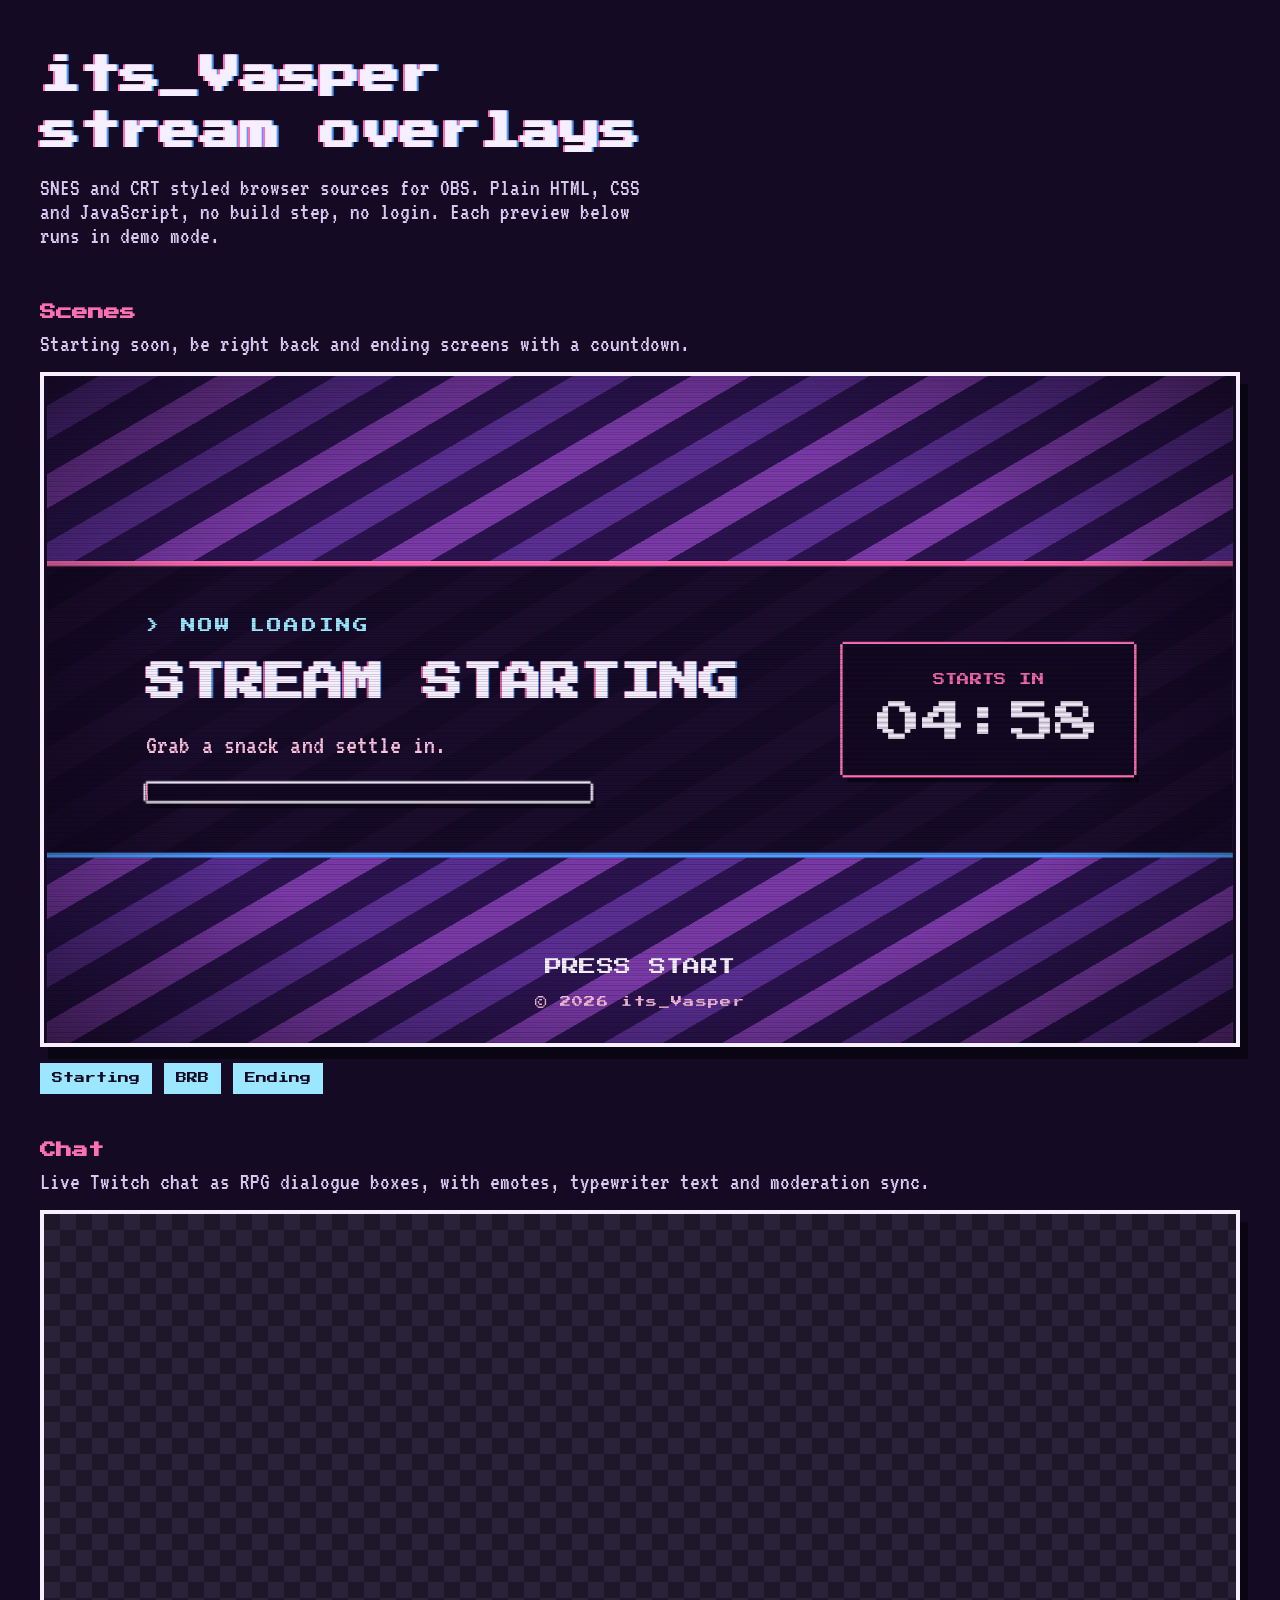
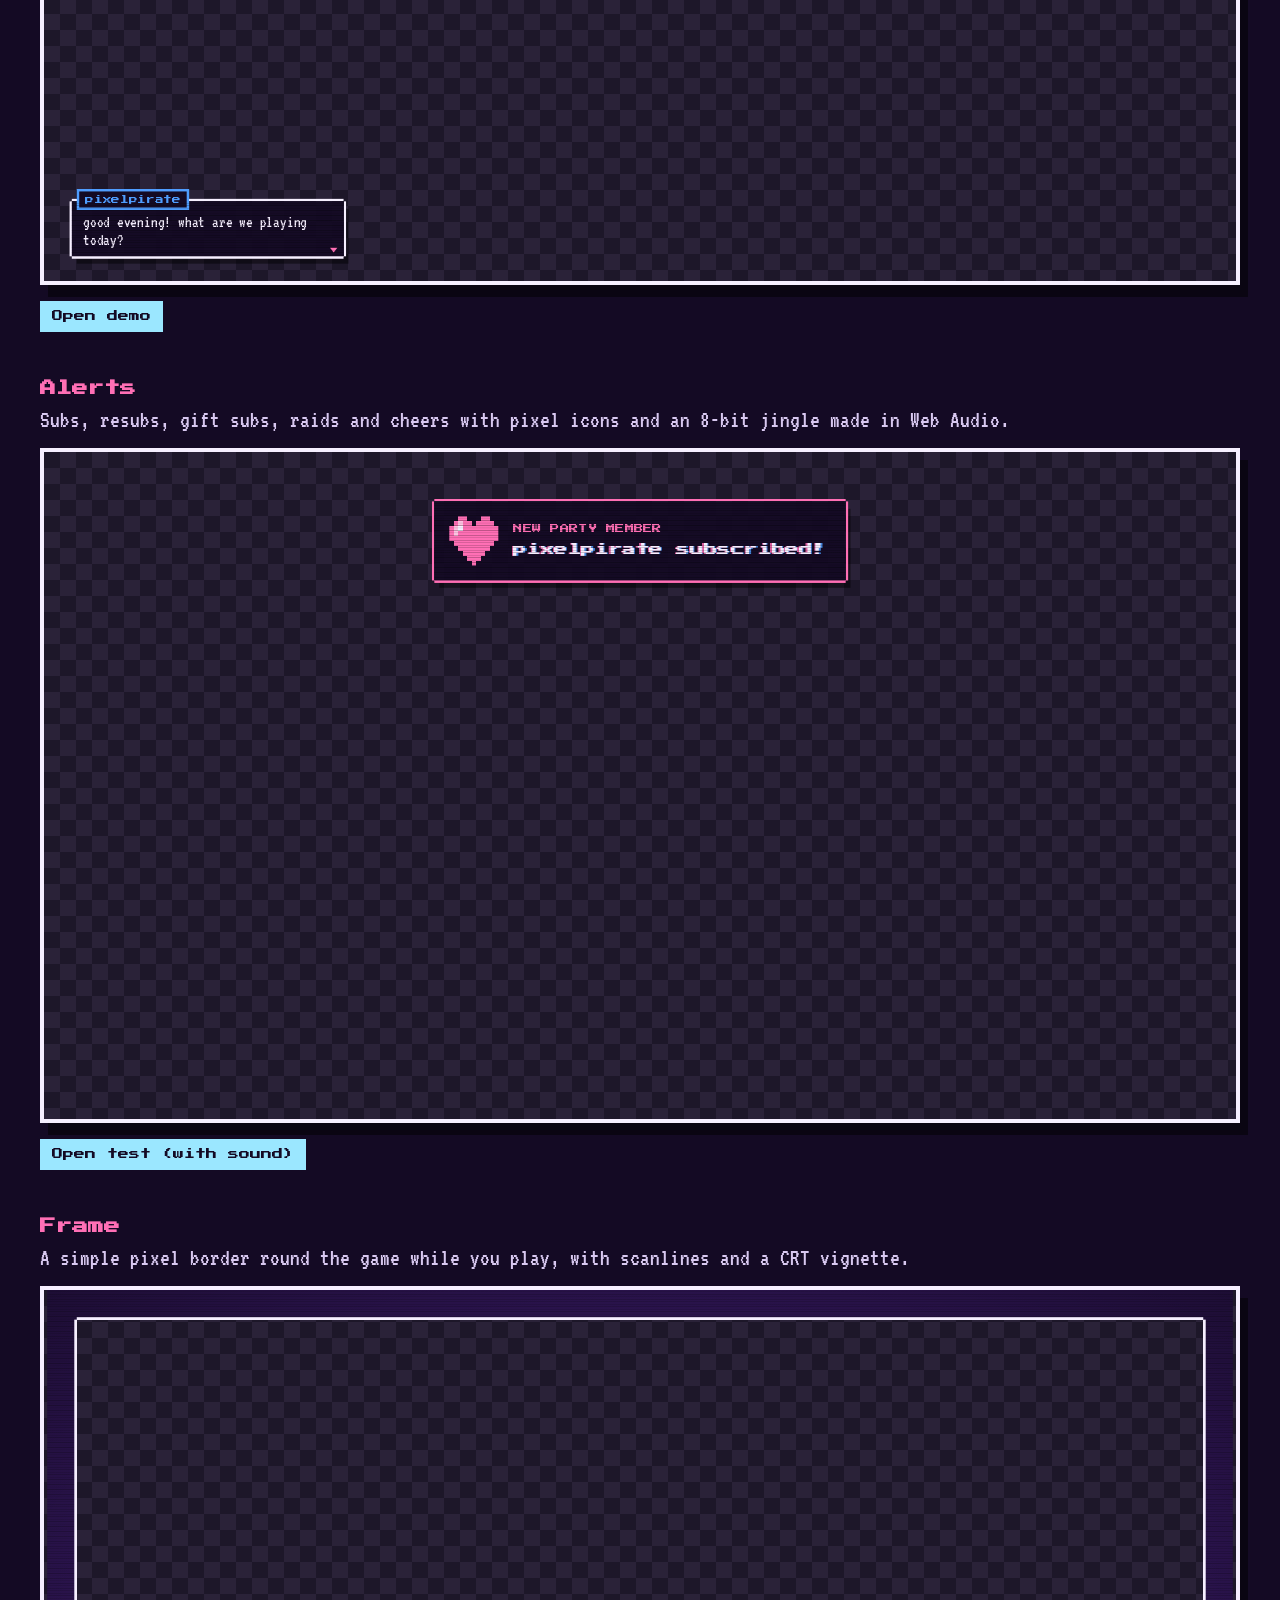
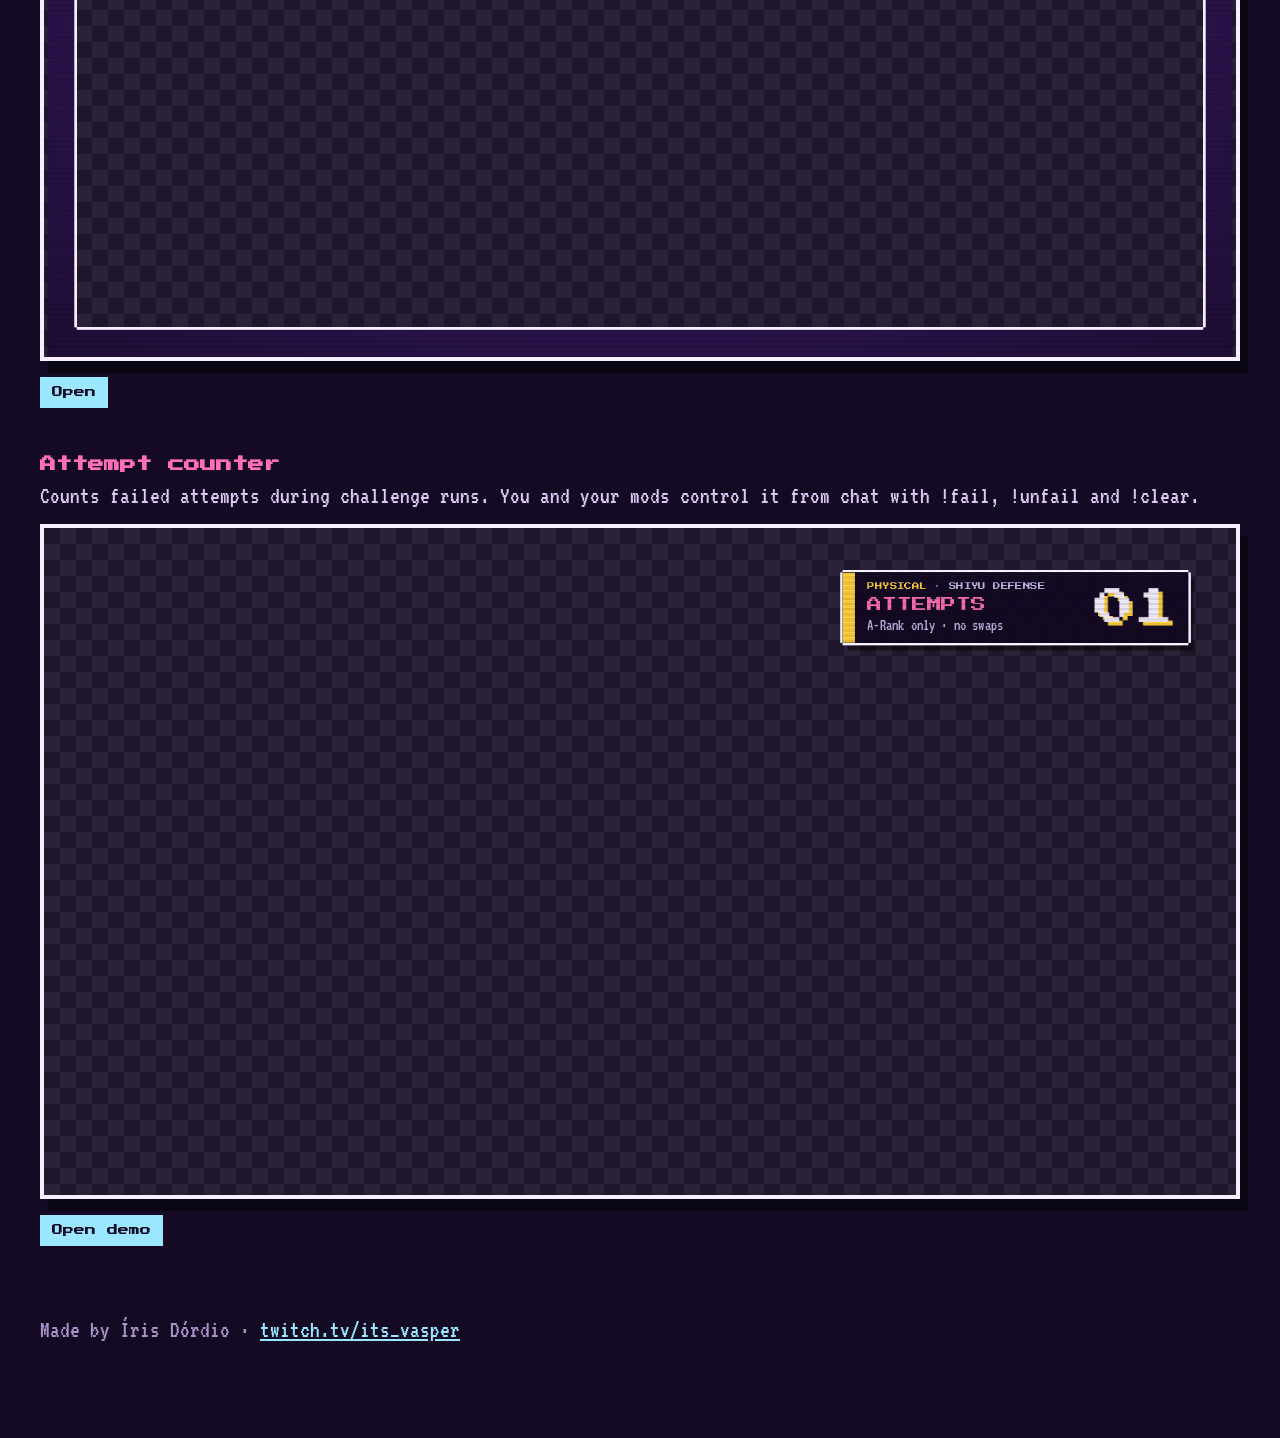
<file: index.html>
<!doctype html>
<html lang="en">
<head>
  <meta charset="utf-8">
  <meta name="viewport" content="width=device-width, initial-scale=1">
  <title>Vasper Overlays</title>
  <link rel="preload" href="shared/fonts/PressStart2P-Regular.woff" as="font" type="font/woff" crossorigin>
  <link rel="preload" href="shared/fonts/VT323-Regular.woff" as="font" type="font/woff" crossorigin>
  <style>
    @font-face { font-family: "Press Start 2P"; src: url("shared/fonts/PressStart2P-Regular.woff") format("woff"); font-display: swap; }
    @font-face { font-family: "VT323"; src: url("shared/fonts/VT323-Regular.woff") format("woff"); font-display: swap; }

    :root {
      --ink: #140a24; --plum: #2c1450; --violet: #5b2f94;
      --pink: #ff6fb5; --blue: #4f9dff; --cyan: #9be7ff; --paper: #f6efff;
    }
    * { box-sizing: border-box; margin: 0; }
    body {
      background: var(--ink);
      color: var(--paper);
      font-family: "VT323", monospace;
      font-size: 24px;
      padding: 48px 16px 96px;
    }
    .wrap { max-width: 1200px; margin: 0 auto; }

    header { margin-bottom: 56px; }
    h1 {
      font-family: "Press Start 2P", monospace;
      font-size: clamp(22px, 4vw, 40px);
      line-height: 1.4;
      text-shadow: -2px 0 var(--pink), 2px 0 var(--blue);
    }
    header p { margin-top: 16px; max-width: 60ch; color: #d8c8f0; }

    .grid { display: grid; gap: 48px; }

    .card h2 {
      font-family: "Press Start 2P", monospace;
      font-size: 16px;
      color: var(--pink);
      margin-bottom: 12px;
    }
    .card p { color: #d8c8f0; margin-bottom: 16px; }

    /* 16:9 frame that scales a 1920x1080 overlay down to fit */
    .screen {
      position: relative;
      aspect-ratio: 16 / 9;
      overflow: hidden;
      border: 4px solid var(--paper);
      box-shadow: 8px 12px 0 rgba(0,0,0,.5);
      /* checkerboard shows which parts of the overlay are transparent */
      background:
        conic-gradient(#2a2238 25%, #1d1729 0 50%, #2a2238 0 75%, #1d1729 0) 0 0 / 32px 32px;
    }
    /* The iframe matches its frame exactly; each overlay scales itself
       inside (shared/stage.js), so nothing here is transformed and the
       preview can never catch scrolls or clicks meant for the page */
    .screen iframe {
      position: absolute;
      inset: 0;
      width: 100%;
      height: 100%;
      border: 0;
      pointer-events: none;
    }

    .links { display: flex; flex-wrap: wrap; gap: 12px; margin-top: 16px; }
    .links a {
      font-family: "Press Start 2P", monospace;
      font-size: 11px;
      color: var(--ink);
      background: var(--cyan);
      padding: 10px 12px;
      text-decoration: none;
    }
    .links a:hover, .links a:focus-visible { background: var(--pink); outline: none; }

    footer { margin-top: 72px; color: #a894c8; }
    footer a { color: var(--cyan); }
  </style>
</head>
<body>
  <div class="wrap">
    <header>
      <h1>its_Vasper<br>stream overlays</h1>
      <p>SNES and CRT styled browser sources for OBS. Plain HTML, CSS and JavaScript, no build step, no login. Each preview below runs in demo mode.</p>
    </header>

    <main class="grid">
      <section class="card">
        <h2>Scenes</h2>
        <p>Starting soon, be right back and ending screens with a countdown.</p>
        <div class="screen"><iframe src="overlays/scene.html?v=21&mode=starting&minutes=5" title="Starting soon scene preview" loading="lazy"></iframe></div>
        <div class="links">
          <a href="overlays/scene.html?v=21&mode=starting&minutes=5">Starting</a>
          <a href="overlays/scene.html?v=21&mode=brb&minutes=3">BRB</a>
          <a href="overlays/scene.html?v=21&mode=ending">Ending</a>
        </div>
      </section>

      <section class="card">
        <h2>Chat</h2>
        <p>Live Twitch chat as RPG dialogue boxes, with emotes, typewriter text and moderation sync.</p>
        <div class="screen"><iframe src="overlays/chat.html?v=21&demo=1" title="Chat overlay preview" loading="lazy"></iframe></div>
        <div class="links"><a href="overlays/chat.html?v=21&demo=1">Open demo</a></div>
      </section>

      <section class="card">
        <h2>Alerts</h2>
        <p>Subs, resubs, gift subs, raids and cheers with pixel icons and an 8-bit jingle made in Web Audio.</p>
        <div class="screen"><iframe src="overlays/alerts.html?v=21&test=1&sound=0" title="Alerts overlay preview" loading="lazy"></iframe></div>
        <div class="links"><a href="overlays/alerts.html?v=21&test=1">Open test (with sound)</a></div>
      </section>

      <section class="card">
        <h2>Frame</h2>
        <p>A simple pixel border round the game while you play, with scanlines and a CRT vignette.</p>
        <div class="screen"><iframe src="overlays/frame.html?v=21" title="Gameplay frame preview" loading="lazy"></iframe></div>
        <div class="links"><a href="overlays/frame.html?v=21">Open</a></div>
      </section>


      <section class="card">
        <h2>Attempt counter</h2>
        <p>Counts failed attempts during challenge runs. You and your mods control it from chat with !fail, !unfail and !clear.</p>
        <div class="screen"><iframe src="overlays/counter.html?v=21&demo=1&element=physical&goal=Shiyu%20Defense&note=A-Rank%20only%20%C2%B7%20no%20swaps" title="Attempt counter preview" loading="lazy"></iframe></div>
        <div class="links"><a href="overlays/counter.html?v=21&demo=1&element=physical&goal=Shiyu%20Defense&note=A-Rank%20only%20%C2%B7%20no%20swaps">Open demo</a></div>
      </section>
    </main>

    <footer>
      <p>Made by Íris Dórdio · <a href="https://www.twitch.tv/its_vasper">twitch.tv/its_vasper</a></p>
    </footer>
  </div>

</body>
</html>
</file>
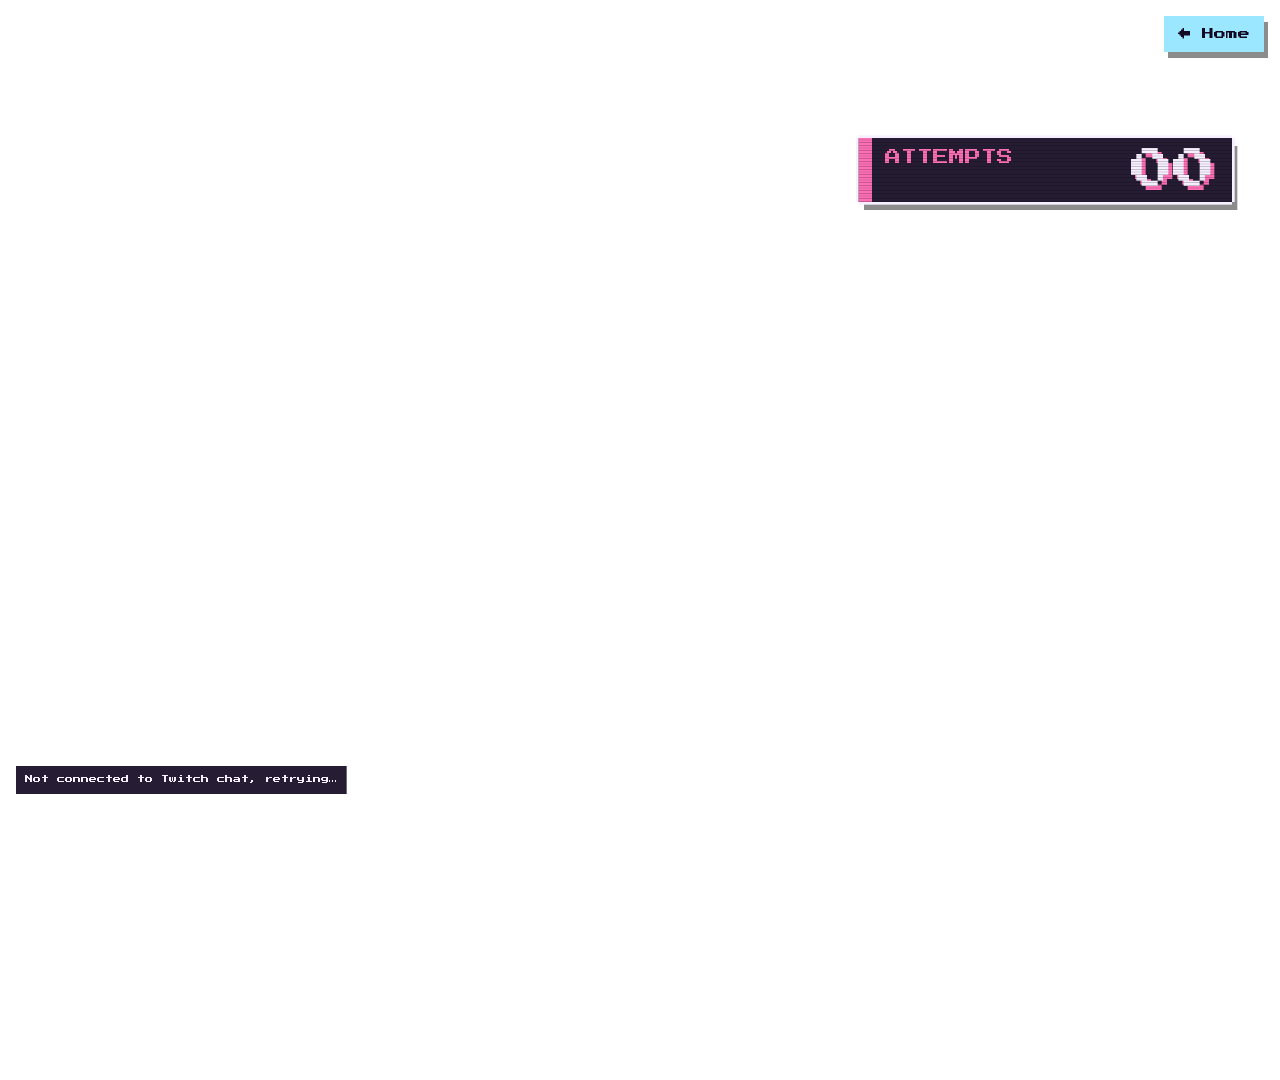
<file: overlays/counter.html>
<!doctype html>
<html lang="en">
<head>
  <meta charset="utf-8">
  <meta name="viewport" content="width=1920, height=1080">
  <title>Vasper Attempt Counter</title>
  <link rel="stylesheet" href="../shared/crt.css?v=8">
  <style>
    /* Attempt counter for challenge runs (e.g. Element Lock: A-Rank Only).
       Counts failed attempts at one goal. You or your mods change it from
       Twitch chat (!fail, !unfail, !clear, !reset), so you never leave the
       game. The count survives a reload of the browser source. */
    :root { --gap: 72px; --accent: var(--pink); }

    .counter {
      position: absolute;
      width: 560px;
      display: flex;
      align-items: stretch;
      overflow: hidden;
      transition: transform 0.25s var(--ease-out);
    }
    .counter.tr { right: var(--gap); top: var(--gap); }
    .counter.tl { left: var(--gap); top: var(--gap); }
    .counter.br { right: var(--gap); bottom: var(--gap); }
    .counter.bl { left: var(--gap); bottom: var(--gap); }

    /* Element colour strip on the left */
    .strip { flex: 0 0 calc(var(--px) * 5); background: var(--accent); }

    .info {
      flex: 1 1 auto;
      min-width: 0;
      padding: calc(var(--px) * 4) calc(var(--px) * 5);
      display: flex;
      flex-direction: column;
      justify-content: space-between;
      gap: calc(var(--px) * 2);
    }
    .meta {
      display: flex;
      gap: calc(var(--px) * 3);
      font-family: var(--font-display);
      font-size: 12px;
      line-height: 1.3;
      color: #c9b8e8;
      white-space: nowrap;
      overflow: hidden;
    }
    .meta .element { color: var(--accent); }
    .meta .dot { color: var(--orchid); }
    .label {
      font-family: var(--font-display);
      font-size: 24px;
      line-height: 1;
      color: var(--pink);
    }
    .note {
      font-size: 26px;
      line-height: 1;
      color: #c9b8e8;
      white-space: nowrap;
      overflow: hidden;
      text-overflow: ellipsis;
    }
    .note:empty, .meta:empty { display: none; }

    .count {
      flex: 0 0 auto;
      display: grid;
      place-items: center;
      padding: calc(var(--px) * 4) calc(var(--px) * 6) calc(var(--px) * 4) 0;
      font-family: var(--font-display);
      font-size: 64px;
      line-height: 1;
      color: var(--paper);
      text-shadow: calc(var(--px) * 1.5) calc(var(--px) * 1.5) 0 var(--accent);
    }

    /* +1: the number hops on the pixel grid and the box shakes once */
    .count.bump { animation: bump 0.36s steps(3) 1; }
    @keyframes bump {
      0%   { transform: translate3d(0, 0, 0); }
      33%  { transform: translate3d(0, calc(var(--px) * -4), 0) scale(1.15); }
      66%  { transform: translate3d(0, calc(var(--px) * -1), 0); }
      100% { transform: translate3d(0, 0, 0); }
    }
    .counter.shake { animation: shake 0.3s steps(4) 1; }
    @keyframes shake {
      25% { transform: translate3d(calc(var(--px) * -2), 0, 0); }
      50% { transform: translate3d(calc(var(--px) * 2), 0, 0); }
      75% { transform: translate3d(calc(var(--px) * -1), 0, 0); }
    }

    /* Clear banner: replaces the box contents for a few seconds */
    .cleared {
      position: absolute;
      inset: 0;
      z-index: 1;
      display: grid;
      place-content: center;
      gap: calc(var(--px) * 3);
      text-align: center;
      background: var(--accent);
      color: var(--ink);
      opacity: 0;
      transform: translate3d(0, 100%, 0);
      transition: transform 0.4s var(--ease-bounce), opacity 0.2s linear;
    }
    .cleared.show { opacity: 1; transform: translate3d(0, 0, 0); }
    .cleared b { font-family: var(--font-display); font-size: 28px; font-weight: normal; }
    .cleared span { font-size: 30px; line-height: 1; }

    /* Help line, only shown when opened in a normal browser */
    .status {
      position: absolute;
      left: 24px;
      bottom: 24px;
      font-family: var(--font-display);
      font-size: 12px;
      line-height: 1.8;
      color: var(--paper);
      background: var(--ink-90);
      padding: 10px 14px;
      max-width: 1100px;
    }

    @media (prefers-reduced-motion: reduce) {
      .count.bump, .counter.shake { animation: none; }
      .cleared { transition: none; }
    }
  </style>
</head>
<body>
  <div class="counter tr pixel-box" id="counter">
    <div class="strip" aria-hidden="true"></div>
    <div class="info">
      <div class="meta" id="meta"></div>
      <div class="label" id="label"></div>
      <div class="note" id="note"></div>
    </div>
    <div class="count" id="count">00</div>
    <div class="cleared" id="cleared" aria-live="polite">
      <b id="clearedTitle">CLEARED!</b>
      <span id="clearedText"></span>
    </div>
  </div>
  <div class="status" id="status" hidden></div>

  <script type="module">
    import { connectChat, param } from "../shared/twitch-irc.js?v=8";
    import * as stageSetup from "../shared/stage.js?v=8";
    try { (stageSetup.setupStage || stageSetup.fitStage)?.(); } catch (e) { console.warn("stage setup skipped", e); }

    const $ = (id) => document.getElementById(id);
    const box = $("counter");
    const countEl = $("count");
    const inObs = "obsstudio" in window;
    const inFrame = window.self !== window.top;

    /* ---------- Options ---------- */
    const ELEMENTS = {
      physical: "#ffd23f",
      electric: "#4f9dff",
      fire: "#ff7a45",
      ice: "#9be7ff",
      ether: "#ff6fb5",
    };
    const element = param("element", "").toLowerCase();
    const goal = param("goal", "");
    const channel = param("channel", "its_vasper").toLowerCase();
    const cooldown = Math.max(0, Number(param("cooldown", "3")) || 0) * 1000;
    const allowMods = param("mods", "1") !== "0";
    const extraUsers = param("allow", "")
      .toLowerCase()
      .split(",")
      .map((name) => name.trim())
      .filter(Boolean);

    if (ELEMENTS[element]) document.documentElement.style.setProperty("--accent", ELEMENTS[element]);
    const corner = param("corner", "tr");
    box.className = `counter pixel-box ${["bl", "br", "tl", "tr"].includes(corner) ? corner : "tr"}`;
    const gap = Math.min(600, Math.max(0, Number(param("gap", "72")) || 0));
    document.documentElement.style.setProperty("--gap", `${gap}px`);

    // Top line: ELEMENT · GOAL (either can be left out). Built with textContent.
    const metaParts = [ELEMENTS[element] ? element.toUpperCase() : "", goal.toUpperCase()].filter(Boolean);
    metaParts.forEach((text, i) => {
      if (i > 0) {
        const dot = document.createElement("span");
        dot.className = "dot";
        dot.textContent = "·";
        $("meta").append(dot);
      }
      const span = document.createElement("span");
      span.textContent = text;
      if (i === 0 && ELEMENTS[element]) span.className = "element";
      $("meta").append(span);
    });
    $("label").textContent = param("label", "ATTEMPTS").toUpperCase();
    $("note").textContent = param("note", "");

    /* ---------- Count, saved per channel + goal ---------- */
    const storeKey = `vasper-counter:${channel}:${goal.toLowerCase() || "default"}`;
    const load = () => {
      try { return Number(localStorage.getItem(storeKey)); } catch { return NaN; }
    };
    const isDemo = param("demo") === "1";
    const save = (n) => {
      if (isDemo) return; // the demo never touches a real saved count
      try { localStorage.setItem(storeKey, String(n)); } catch { /* storage off: count lives in memory */ }
    };

    const startParam = param("start", "");
    let count = startParam !== "" ? Number(startParam) : isDemo ? 0 : load();
    if (!Number.isFinite(count) || count < 0) count = 0;
    count = Math.min(999, Math.floor(count));

    const render = () => {
      countEl.textContent = String(count).padStart(2, "0");
    };
    const replay = (el, cls) => {
      el.classList.remove(cls);
      void el.offsetWidth; // restart the animation
      el.classList.add(cls);
    };

    let lastAdd = 0;
    function set(n, { animate = false } = {}) {
      count = Math.min(999, Math.max(0, Math.floor(n)));
      save(count);
      render();
      if (animate) {
        replay(countEl, "bump");
        replay(box, "shake");
      }
    }
    function add() {
      const now = Date.now();
      // Cooldown stops a double count when you and a mod both type !fail
      if (now - lastAdd < cooldown) return;
      lastAdd = now;
      set(count + 1, { animate: true });
    }

    let clearTimer;
    function clear() {
      const tries = count + 1; // the attempt that worked counts too
      $("clearedTitle").textContent = "CLEARED!";
      $("clearedText").textContent = `in ${tries} ${tries === 1 ? "attempt" : "attempts"}`;
      $("cleared").classList.add("show");
      clearTimeout(clearTimer);
      clearTimer = setTimeout(() => {
        $("cleared").classList.remove("show");
        set(0);
      }, Number(param("clearsecs", "8")) * 1000 || 8000);
    }

    render();

    /* ---------- Chat commands (you and your mods) ---------- */
    function canControl(user, badges) {
      const login = user.toLowerCase();
      if (login === channel) return true;
      if (badges.includes("broadcaster/")) return true;
      if (allowMods && badges.includes("moderator/")) return true;
      return extraUsers.includes(login);
    }

    function command(text) {
      const [cmd, arg] = text.trim().toLowerCase().split(/\s+/);
      if (cmd === "!fail") add();
      else if (cmd === "!unfail") set(count - 1);
      else if (cmd === "!reset") set(0);
      else if (cmd === "!clear") clear();
      else if (cmd === "!setfail" && /^\d+$/.test(arg || "")) set(Number(arg));
    }

    /* ---------- Keys: work in a normal browser, or in OBS via Interact ---------- */
    addEventListener("keydown", (e) => {
      if (e.repeat) return;
      if (e.key === "+" || e.key === "=" || e.key === "ArrowUp") add();
      else if (e.key === "-" || e.key === "ArrowDown") set(count - 1);
      else if (e.key === "c" || e.key === "C") clear();
      else if (e.key === "0") set(0);
    });

    const status = (text) => {
      if (inObs || inFrame) return;
      $("status").hidden = false;
      $("status").textContent = text;
    };

    /* ---------- Demo: fails a few times, then clears ---------- */
    function demo() {
      let step = 0;
      setInterval(() => {
        step = (step + 1) % 8;
        if (step === 7) clear();
        else if (step < 6) add();
      }, 1600);
    }

    if (isDemo) {
      demo();
    } else {
      connectChat(channel, {
        onMessage({ user, badges, text }) {
          if (!text.startsWith("!")) return;
          if (!canControl(user, badges)) return;
          command(text);
        },
        onStatus(state) {
          status(state === "connected"
            ? `Listening to #${channel}: !fail  !unfail  !clear  !reset  !setfail 5   ·   keys: + − C 0`
            : "Not connected to Twitch chat, retrying…");
        },
      });
    }
  </script>
</body>
</html>
</file>
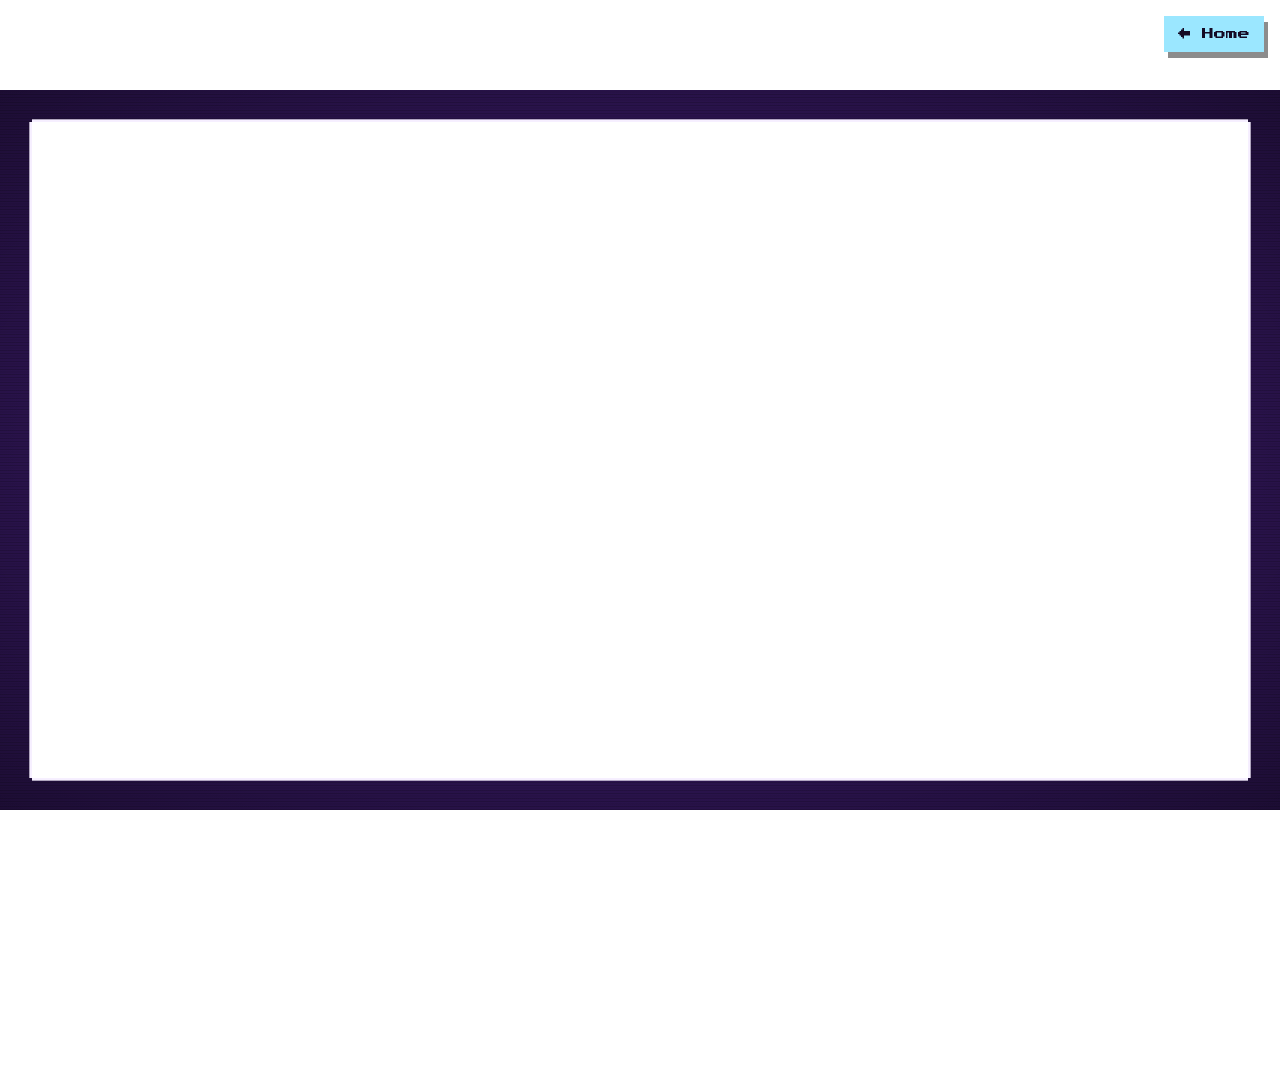
<file: overlays/frame.html>
<!doctype html>
<html lang="en">
<head>
  <meta charset="utf-8">
  <meta name="viewport" content="width=1920, height=1080">
  <title>Vasper Frame</title>
  <link rel="stylesheet" href="../shared/crt.css?v=8">
  <style>
    /* Gameplay frame: a simple pixel border with a CRT look.
       Default (16:9 games): the game window is 1824x984 at (48, 48). In OBS,
       put the game capture under this source at position 48, 27 and size
       1824 x 1026; the border trims about 21px off its top and bottom edges.
       ?aspect=16:10 (or 4:3, 21:9, 1.6...) resizes the window to that shape,
       keeping a 48px border on the short sides and widening the other two.
       ?left= ?right= ?top= ?bottom= set each side's border in px directly. */
    :root { --l: 48px; --t: 48px; --r: 48px; --bm: 48px; }

    /* Border fill: plum with scanlines and a soft CRT vignette, cut out
       in the middle so nothing here ever touches the game */
    .border {
      position: absolute;
      inset: 0;
      background:
        repeating-linear-gradient(to bottom, rgba(0, 0, 0, 0) 0 2px, rgba(0, 0, 0, 0.22) 3px, rgba(0, 0, 0, 0) 4px),
        radial-gradient(ellipse at center, rgba(0, 0, 0, 0) 60%, rgba(0, 0, 0, 0.35) 100%),
        var(--plum);
      clip-path: path(evenodd, "M0 0H1920V1080H0Z M48 48H1872V1032H48Z");   /* replaced by the script for ?aspect= */
      animation: frame-flicker 5s infinite steps(1);
    }
    @keyframes frame-flicker {
      0%, 100% { opacity: 1; }
      47%      { opacity: 0.94; }
      48%      { opacity: 1; }
      82%      { opacity: 0.96; }
      83%      { opacity: 1; }
    }

    /* Pixel line round the game, with notched corners like the chat boxes */
    .window {
      position: absolute;
      inset: var(--t) var(--r) var(--bm) var(--l);
      box-shadow:
        0 calc(var(--px) * -1) 0 0 var(--paper),
        0 var(--px) 0 0 var(--paper),
        calc(var(--px) * -1) 0 0 0 var(--paper),
        var(--px) 0 0 0 var(--paper);
    }

    /* Small pixel stars scattered over the border, twinkling slowly */
    .star {
      position: absolute;
      width: 4px; height: 4px;
      opacity: 0;
      animation: star-twinkle 4s ease-in-out infinite;
    }
    @keyframes star-twinkle {
      0%, 100% { opacity: 0; }
      50%      { opacity: 0.7; }
    }
  </style>
</head>
<body>
  <div class="border" aria-hidden="true"></div>
  <div class="window" aria-hidden="true"></div>
  <div id="stars" aria-hidden="true"></div>
  <!-- ?crt=full: light scanlines over the game too -->
  <div class="crt" id="crt" aria-hidden="true" hidden></div>

  <script type="module">
    import { param } from "../shared/twitch-irc.js?v=8";
    import * as stageSetup from "../shared/stage.js?v=8";
    try { (stageSetup.setupStage || stageSetup.fitStage)?.(); } catch (e) { console.warn("stage setup skipped", e); }

    /* Window shape. Default leaves an even 48px border; ?aspect= fits a game
       window of that shape inside the same 48px margin, centred, on the 4px grid */
    const snap = (n) => Math.round(n / 4) * 4;
    const M = 48;
    let W = 1920 - 2 * M, H = 1080 - 2 * M;
    const raw = param("aspect", "");
    if (raw) {
      const [a, b] = raw.split(/[:x/]/).map(Number);
      const ratio = b ? a / b : a;
      if (ratio > 0.5 && ratio < 4) {
        if (ratio < W / H) W = snap(H * ratio);
        else H = snap(W / ratio);
      }
    }
    let L = (1920 - W) / 2, T = (1080 - H) / 2, R = L, Bm = T;
    /* ?left= ?right= ?top= ?bottom=: border thickness per side in px, to line
       the window up with a capture that is already placed in OBS */
    const sideParam = (name, fallback) => {
      const v = Number(param(name, ""));
      return param(name, "") !== "" && v >= 0 && v < 500 ? v : fallback;
    };
    L = sideParam("left", L); R = sideParam("right", R); T = sideParam("top", T); Bm = sideParam("bottom", Bm);
    W = 1920 - L - R; H = 1080 - T - Bm;
    const root = document.documentElement.style;
    root.setProperty("--l", `${L}px`);
    root.setProperty("--t", `${T}px`);
    root.setProperty("--r", `${R}px`);
    root.setProperty("--bm", `${Bm}px`);
    document.querySelector(".border").style.clipPath =
      `path(evenodd, "M0 0H1920V1080H0Z M${L} ${T}H${L + W}V${T + H}H${L}Z")`;
    console.info(`[frame] game window ${W}x${H} at ${L}, ${T}`);

    /* Stars: a few per side, kept inside the border and on the 4px grid */
    const count = Math.min(40, Math.max(0, Number(param("stars", "16"))));
    const colors = ["var(--paper)", "var(--pink-soft)", "var(--cyan)"];
    for (let i = 0; i < count; i++) {
      const side = i % 4;   // top, right, bottom, left
      const along = 80 + Math.random() * ((side % 2 ? 1080 : 1920) - 160);
      const B = [T, R, Bm, L][side];                  // this side's border thickness
      const across = 16 + Math.random() * (B - 32);   // stays clear of both edges of the border
      const [x, y] = [
        [along, across],
        [1920 - across, along],
        [along, 1080 - across],
        [across, along],
      ][side];
      const c = colors[i % colors.length];
      const s = document.createElement("span");
      s.className = "star";
      s.style.left = `${snap(x)}px`;
      s.style.top = `${snap(y)}px`;
      s.style.background = c;
      s.style.boxShadow = `4px 0 ${c}, -4px 0 ${c}, 0 4px ${c}, 0 -4px ${c}`;   // tiny plus, like the scene sparkles
      const dur = 3 + Math.random() * 4;
      s.style.animationDuration = `${dur}s`;
      s.style.animationDelay = `${-Math.random() * dur}s`;
      document.getElementById("stars").appendChild(s);
    }

    if (param("crt") === "full") {
      const crt = document.getElementById("crt");
      crt.hidden = false;
      crt.style.opacity = "0.5";
    }
  </script>
</body>
</html>
</file>
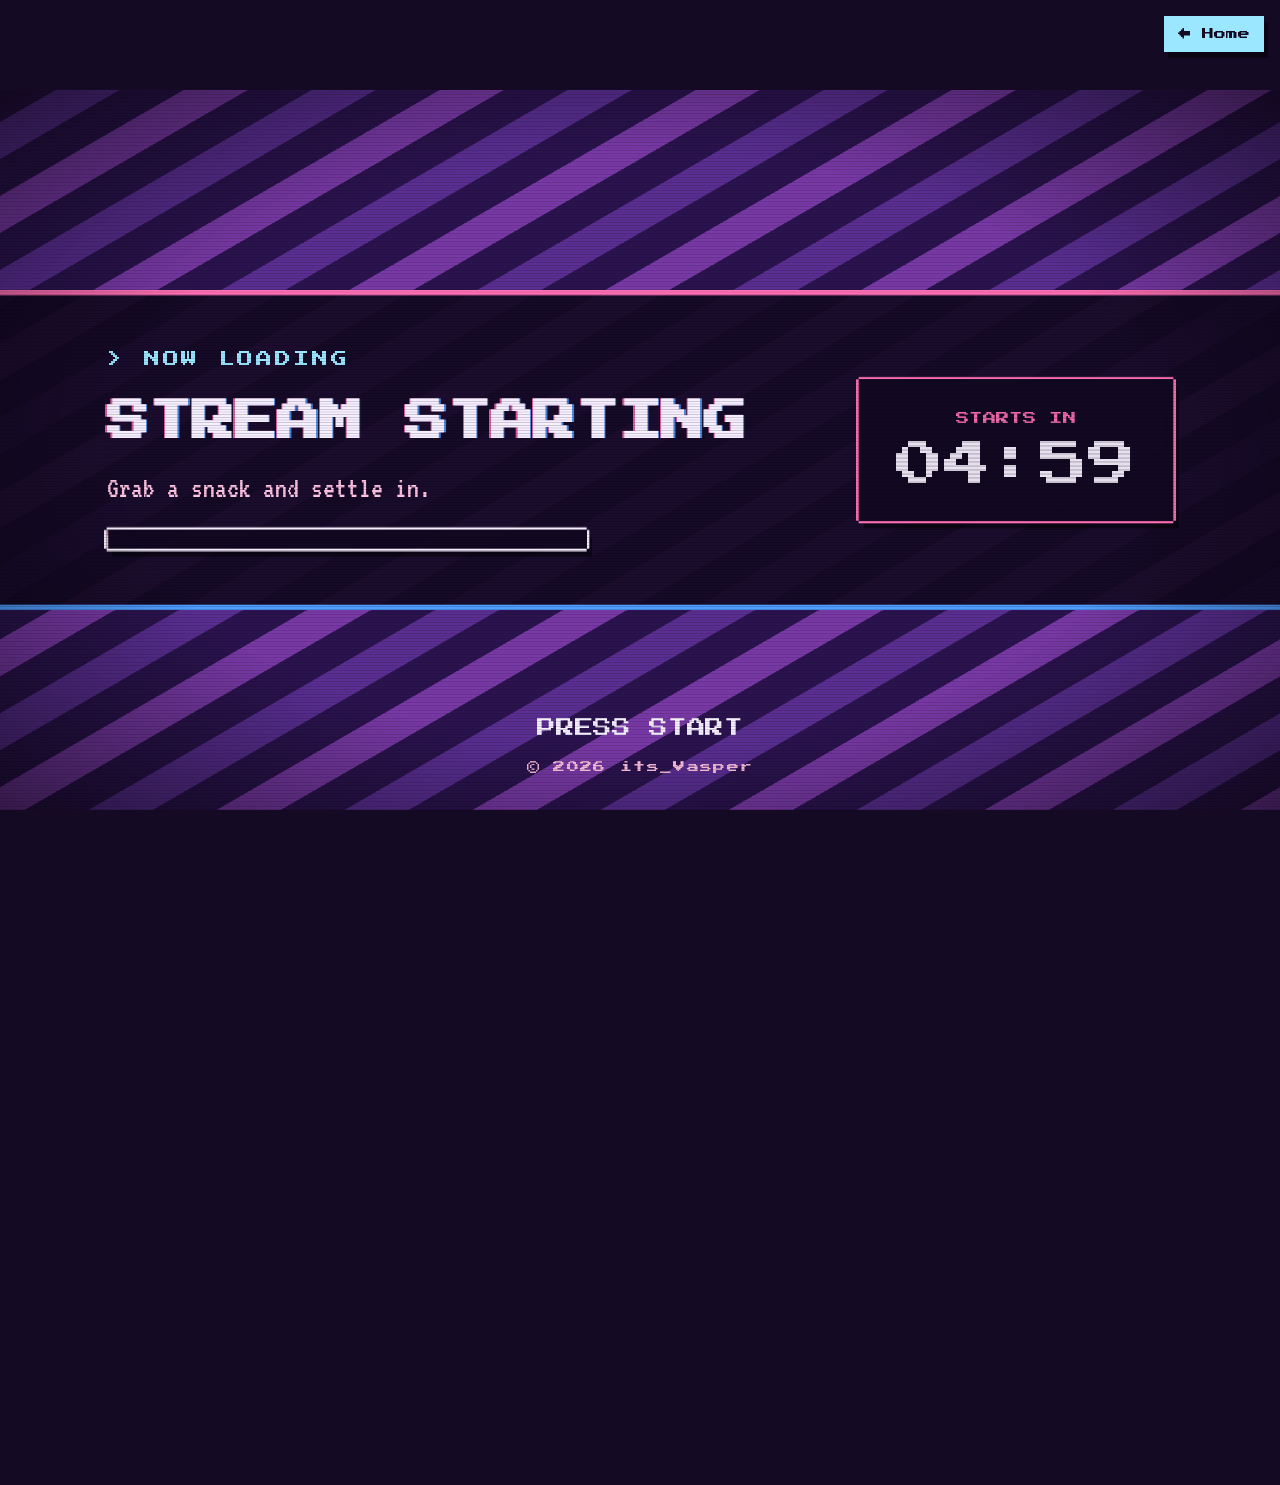
<file: overlays/scene.html>
<!doctype html>
<html lang="en">
<head>
  <meta charset="utf-8">
  <meta name="viewport" content="width=1920, height=1080">
  <title>Vasper Scene</title>
  <link rel="stylesheet" href="../shared/crt.css?v=8">
  <link rel="preload" href="../shared/fonts/PressStart2P-Regular.woff" as="font" type="font/woff" crossorigin>
  <link rel="preload" href="../shared/fonts/VT323-Regular.woff" as="font" type="font/woff" crossorigin>
  <style>
    /* --speed multiplies every looping motion; set it with ?speed=1.5 */
    :root { --speed: 1; }
    html, body { background: var(--ink); }

    /* ==========================================================
       Shared layout
       ========================================================== */

    /* Striped backdrop, same language as the avatar */
    .stripes {
      position: absolute;
      inset: -400px;
      background: repeating-linear-gradient(
        -30deg,
        var(--plum) 0 48px,
        var(--violet) 48px 96px,
        var(--plum) 96px 144px,
        #7a3aa8 144px 192px
      );
      will-change: transform;
    }
    /* Dimming layer, used by the pause scene */
    .stripes::after {
      content: "";
      position: absolute;
      inset: 0;
      background: var(--ink);
      opacity: 0;
    }
    /* 384px = one full pattern repeat along x at this angle, so loops are seamless */
    @keyframes stripes-left  { from { transform: translate3d(0, 0, 0); }      to { transform: translate3d(-384px, 0, 0); } }
    @keyframes stripes-right { from { transform: translate3d(-384px, 0, 0); } to { transform: translate3d(0, 0, 0); } }

    /* Centred hero: the dark band sits behind the content and grows with it */
    .hero {
      position: absolute;
      left: 0; right: 0;
      top: 50%;
      transform: translateY(-50%);
    }

    .band {
      position: absolute;
      inset: 0;
      background: var(--ink-90);
      border-top: 8px solid var(--pink);
      border-bottom: 8px solid var(--blue);
    }

    .content {
      position: relative;
      min-height: 480px;
      padding: 72px 160px;
      display: grid;
      grid-template-columns: 1fr auto;
      align-items: center;
      gap: 80px;
    }

    .eyebrow {
      display: flex;
      align-items: center;
      font-family: var(--font-display);
      font-size: 24px;
      color: var(--cyan);
      letter-spacing: 4px;
      margin-bottom: 40px;
    }

    .title {
      font-family: var(--font-display);
      font-size: 64px;               /* Press Start 2P is 1em wide per letter */
      line-height: 1.3;
      color: var(--paper);
      text-transform: uppercase;
    }

    .subtitle {
      margin-top: 36px;
      font-size: 44px;
      color: var(--pink-soft);
    }

    .timer {
      padding: 48px 56px;
      text-align: center;
      min-width: 420px;
    }
    .timer__label {
      font-family: var(--font-display);
      font-size: 20px;
      color: var(--pink);
      margin-bottom: 24px;
    }
    .timer__value {
      font-family: var(--font-display);
      font-size: 72px;
      color: var(--paper);
    }

    .avatar {
      width: 360px;
      height: 360px;
      object-fit: cover;
      image-rendering: pixelated;
      display: none;
    }
    .has-avatar .avatar { display: block; }

    .press-start {
      position: absolute;
      bottom: 110px; left: 0; right: 0;
      text-align: center;
      font-family: var(--font-display);
      font-size: 28px;
      color: var(--paper);
    }

    /* Name as a title-screen credit line under PRESS START */
    .credit {
      position: absolute;
      bottom: 56px; left: 0; right: 0;
      text-align: center;
      font-family: var(--font-display);
      font-size: 18px;
      letter-spacing: 2px;
      color: var(--pink-soft);
    }

    .spark {
      position: absolute;
      width: 8px; height: 8px;
      opacity: 0.75;
      will-change: transform, opacity;
      animation-timing-function: linear;
      animation-iteration-count: infinite;
    }

    /* Loading bar (starting scene only) */
    .progress {
      display: none;
      position: relative;
      width: 720px;
      height: 28px;
      margin-top: 40px;
      overflow: hidden;
    }
    .progress__fill {
      position: absolute;
      inset: 0;
      transform-origin: left;
      transform: scaleX(0);
      transition: transform 0.25s linear;
      background: repeating-linear-gradient(-45deg, var(--pink) 0 14px, var(--pink-soft) 14px 28px);
      background-size: 40px 28px;
      animation: progress-flow calc(0.5s / var(--speed)) linear infinite;
    }
    @keyframes progress-flow { to { background-position: 40px 0; } }

    /* Shared entry curve */
    @keyframes appear { from { opacity: 0; transform: translate3d(0, 24px, 0); } }
    @keyframes wipe   { from { transform: scaleX(0); } }

    /* ==========================================================
       STARTING: forward motion, anticipation
       stripes rush left, sparkles rise, band wipes from the left,
       a loading bar fills with the countdown
       ========================================================== */
    .mode-starting .stripes { animation: stripes-left calc(1.4s / var(--speed)) linear infinite; }
    .mode-starting .band    { animation: wipe 0.35s var(--ease-out) both; transform-origin: left; }
    .mode-starting .eyebrow,
    .mode-starting .title,
    .mode-starting .subtitle,
    .mode-starting .progress,
    .mode-starting .side    { animation: appear 0.45s var(--ease-out) both; }
    .mode-starting .eyebrow  { animation-delay: 0.15s; }
    .mode-starting .title    { animation-delay: 0.2s; }
    .mode-starting .subtitle { animation-delay: 0.25s; }
    .mode-starting .progress { animation-delay: 0.3s; }
    .mode-starting .side     { animation-delay: 0.35s; }
    .mode-starting.has-timer .progress { display: block; }
    @keyframes spark-rise {
      from { transform: translate3d(0, 0, 0); }
      to   { transform: translate3d(0, -1500px, 0); }
    }

    /* ==========================================================
       BRB: everything holds still, like a pause menu
       stripes freeze and breathe, sparkles twinkle in place,
       band opens from the centre, a pause icon pulses
       ========================================================== */
    .mode-brb .stripes::after { animation: breathe calc(1.6s / var(--speed)) ease-in-out infinite alternate; }
    @keyframes breathe { from { opacity: 0.1; } to { opacity: 0.45; } }

    .mode-brb .band { animation: wipe 0.4s var(--ease-out) both; transform-origin: center; }
    .mode-brb .eyebrow,
    .mode-brb .subtitle,
    .mode-brb .side { animation: fade-in 0.4s ease-out both; }
    .mode-brb .eyebrow  { animation-delay: 0.2s; }
    .mode-brb .subtitle { animation-delay: 0.45s; }
    .mode-brb .side     { animation-delay: 0.3s; }
    @keyframes fade-in { from { opacity: 0; } }

    /* Title zooms in from the centre, then pulses like a pause menu */
    .mode-brb .title {
      animation:
        zoom-in 0.45s var(--ease-bounce) 0.25s both,
        pause-pulse calc(1.2s / var(--speed)) ease-in-out 0.8s infinite alternate;
    }
    @keyframes zoom-in     { from { opacity: 0; transform: scale(0.6); } }
    @keyframes pause-pulse { to { opacity: 0.55; } }

    .mode-brb .eyebrow::before {
      content: "";
      width: 10px;
      height: 28px;
      margin-right: 36px;
      background: var(--pink);
      box-shadow: 18px 0 0 var(--pink);
      animation: pause-pulse calc(0.6s / var(--speed)) ease-in-out infinite alternate;
    }

    @keyframes spark-twinkle {
      0%, 100% { transform: scale(0); opacity: 0; }
      50%      { transform: scale(1.4); opacity: 0.9; }
    }

    /* ==========================================================
       ENDING: winding down, credits feel
       stripes reverse, sparkles fall, band closes in from the right,
       title letters drop in one by one
       ========================================================== */
    .mode-ending .stripes { animation: stripes-right calc(2.2s / var(--speed)) linear infinite; }
    .mode-ending .band    { animation: wipe 0.45s var(--ease-out) both; transform-origin: right; }
    .mode-ending .eyebrow,
    .mode-ending .subtitle,
    .mode-ending .side    { animation: slide-in 0.45s var(--ease-out) both; }
    .mode-ending .eyebrow  { animation-delay: 0.15s; }
    .mode-ending .subtitle { animation-delay: 0.9s; }
    .mode-ending .side     { animation-delay: 1s; }
    @keyframes slide-in { from { opacity: 0; transform: translate3d(48px, 0, 0); } }

    .mode-ending .title .word { display: inline-block; white-space: nowrap; }
    .mode-ending .title .letter {
      display: inline-block;
      animation: letter-drop 0.5s var(--ease-bounce) both;
    }
    @keyframes letter-drop { from { opacity: 0; transform: translate3d(0, -90px, 0); } }

    @keyframes spark-fall {
      from { transform: translate3d(0, 0, 0); }
      to   { transform: translate3d(0, 1500px, 0); }
    }
  </style>
</head>
<body class="mode-starting">
  <div class="stripes" aria-hidden="true"></div>
  <div id="sparks" aria-hidden="true"></div>

  <section class="hero">
  <div class="band"></div>
  <main class="content">
    <div>
      <p class="eyebrow" id="eyebrow">&gt; NOW LOADING</p>
      <h1 class="title chroma" id="title">Stream starting</h1>
      <p class="subtitle" id="subtitle">Grab a snack and settle in.</p>
      <div class="progress pixel-box" aria-hidden="true"><div class="progress__fill" id="progress"></div></div>
    </div>
    <div class="side">
      <img class="avatar pixel-box--pink" id="avatar" alt="">
      <div class="timer pixel-box pixel-box--pink" id="timer">
        <p class="timer__label" id="timer-label">STARTS IN</p>
        <p class="timer__value" id="timer-value">05:00</p>
      </div>
    </div>
  </main>
  </section>

  <p class="press-start blink" id="press-start">PRESS START</p>
  <p class="credit" id="credit">&copy; its_Vasper</p>
  <div class="crt crt--vignette" aria-hidden="true"></div>

  <script type="module">
    import { param } from "../shared/twitch-irc.js?v=8";
    import * as stageSetup from "../shared/stage.js?v=8";
    try { (stageSetup.setupStage || stageSetup.fitStage)?.(); } catch (e) { console.warn("stage setup skipped", e); }

    /* Copy for each scene */
    const COPY = {
      starting: { eyebrow: "> NOW LOADING", title: "Stream starting", subtitle: "Grab a snack and settle in.", timer: "STARTS IN", done: "PRESS START" },
      brb:      { eyebrow: "GAME PAUSED", title: "Be right back", subtitle: "Don't touch the controller.", timer: "BACK IN", done: "CONTINUE?" },
      ending:   { eyebrow: "> GAME OVER", title: "Thanks for playing", subtitle: "See you soon!", timer: "", done: "SEE YOU NEXT STREAM" },
    };

    const requested = param("mode", "starting");
    const mode = COPY[requested] ? requested : "starting";
    const copy = COPY[mode];
    const speed = Math.min(4, Math.max(0.25, Number(param("speed", "1")) || 1));
    document.documentElement.style.setProperty("--speed", speed);
    document.body.classList.replace("mode-starting", `mode-${mode}`);

    const $ = (id) => document.getElementById(id);
    $("eyebrow").textContent = copy.eyebrow;
    $("subtitle").textContent = param("subtitle", copy.subtitle);
    $("timer-label").textContent = copy.timer;
    /* Credit line under PRESS START, like a title screen; ?handle= (empty) hides it */
    const handle = param("handle", "its_Vasper");
    if (handle) $("credit").textContent = `\u00a9 ${new Date().getFullYear()} ${handle}`;
    else $("credit").hidden = true;

    /* Title: the ending scene drops it in letter by letter */
    const title = param("title", copy.title);
    if (mode === "ending") {
      $("title").textContent = "";
      $("title").setAttribute("aria-label", title);
      let i = 0;
      title.split(" ").forEach((word, w) => {
        if (w > 0) $("title").append(" ");
        const wrap = document.createElement("span");
        wrap.className = "word";
        wrap.setAttribute("aria-hidden", "true");
        [...word].forEach((ch) => {
          const span = document.createElement("span");
          span.className = "letter";
          span.textContent = ch;
          span.style.animationDelay = `${0.3 + i++ * 0.035}s`;
          wrap.appendChild(span);
        });
        $("title").appendChild(wrap);
        i++;
      });
    } else {
      $("title").textContent = title;
    }

    /* Optional avatar */
    const avatar = param("avatar");
    if (avatar) {
      $("avatar").src = avatar;
      document.body.classList.add("has-avatar");
    }

    /* ---------- Countdown (+ loading bar on the starting scene) ---------- */
    const minutes = Number(param("minutes", mode === "ending" ? "0" : "5"));
    if (!minutes || mode === "ending") {
      $("timer").style.display = "none";
      $("press-start").textContent = copy.done;
    } else {
      document.body.classList.add("has-timer");
      const total = minutes * 60 * 1000;
      const waitingText = mode === "brb" ? "PAUSED" : "PRESS START";
      const pad = (n) => String(n).padStart(2, "0");
      let endAt = null;
      let timeout = null;

      const render = (msLeft) => {
        const left = Math.round(msLeft / 1000);
        $("timer-value").textContent = `${pad(Math.floor(left / 60))}:${pad(left % 60)}`;
        $("progress").style.transform = `scaleX(${1 - msLeft / total})`;
        return left;
      };
      const tick = () => {
        if (render(Math.max(0, endAt - Date.now())) === 0) {
          $("press-start").textContent = copy.done;
          return;
        }
        timeout = setTimeout(tick, 250);
      };
      const start = (startedAt) => {
        if (endAt !== null) return;
        endAt = startedAt + total;
        tick();
      };
      const reset = () => {
        clearTimeout(timeout);
        endAt = null;
        render(total);
        $("press-start").textContent = waitingText;
      };

      $("press-start").textContent = waitingText;
      render(total);

      /* In OBS the starting countdown waits for "Start Streaming".
         Outside OBS (a normal browser, the demo page) there is no
         stream to wait for, so it starts straight away. ?start=load
         restores the old behaviour inside OBS too. */
      const obs = window.obsstudio;
      const waitForStream = mode === "starting" && obs && param("start", "stream") !== "load";

      if (!waitForStream) {
        start(Date.now());
      } else {
        /* The start time is kept so the countdown survives a reload of
           the browser source (e.g. "Refresh browser when scene becomes
           active") instead of jumping back to the full length. */
        const KEY = "vasper:stream-started-at";
        const MAX_AGE = 12 * 60 * 60 * 1000;
        const save = (t) => { try { localStorage.setItem(KEY, String(t)); } catch {} };
        const forget = () => { try { localStorage.removeItem(KEY); } catch {} };
        const saved = () => {
          try {
            const t = Number(localStorage.getItem(KEY));
            return t && Date.now() - t < MAX_AGE ? t : null;
          } catch { return null; }
        };

        addEventListener("obsStreamingStarted", () => {
          const now = Date.now();
          save(now);
          reset();
          start(now);
        });
        addEventListener("obsStreamingStopped", () => {
          forget();
          reset();
        });

        /* Already live when the page loads? Pick up where it was. */
        try {
          obs.getStatus?.((status) => {
            if (status?.streaming && endAt === null) start(saved() ?? Date.now());
          });
        } catch (e) {
          console.warn("OBS status unavailable", e);
        }
      }
    }

    /* ---------- Sparkles: rise, twinkle or fall depending on the scene ---------- */
    const SPARKS = {
      starting: { name: "spark-rise",    count: 18, top: () => 1080 + Math.random() * 400, dur: () => 2.5 + Math.random() * 2.5 },
      brb:      { name: "spark-twinkle", count: 26, top: () => Math.random() * 1040,       dur: () => 1.2 + Math.random() * 1.4 },
      ending:   { name: "spark-fall",    count: 18, top: () => -420 + Math.random() * 400, dur: () => 3.5 + Math.random() * 3 },
    };
    const sparkSet = SPARKS[mode];
    const colors = ["var(--paper)", "var(--pink-soft)", "var(--cyan)"];
    for (let i = 0; i < sparkSet.count; i++) {
      const s = document.createElement("span");
      const c = colors[i % colors.length];
      const dur = sparkSet.dur() / speed;
      s.className = "spark";
      s.style.left = `${Math.round(Math.random() * 1880 / 8) * 8}px`;
      s.style.top = `${sparkSet.top()}px`;
      s.style.background = c;
      s.style.boxShadow = `8px 0 ${c}, -8px 0 ${c}, 0 8px ${c}, 0 -8px ${c}`;
      s.style.animationName = sparkSet.name;
      s.style.animationDuration = `${dur}s`;
      s.style.animationDelay = `${-Math.random() * dur}s`;
      $("sparks").appendChild(s);
    }
  </script>
</body>
</html>
</file>
<file: shared/crt.css>
/* ==========================================================
   its_Vasper overlays: shared tokens + CRT layer
   Everything is sized for a 1920x1080 OBS browser source.
   ========================================================== */

/* Fonts live in the repo (Latin subset, SIL OFL), so there is no
   request chain to Google Fonts and overlays load fast in OBS */
@font-face {
  font-family: "Press Start 2P";
  src: url("fonts/PressStart2P-Regular.woff") format("woff");
  font-display: swap;
}
@font-face {
  font-family: "VT323";
  src: url("fonts/VT323-Regular.woff") format("woff");
  font-display: swap;
}

:root {
  /* Palette pulled from the channel avatar: blue figure on pink/purple stripes */
  --ink: #140a24;
  --ink-90: rgba(20, 10, 36, 0.92);
  --plum: #2c1450;
  --violet: #5b2f94;
  --orchid: #9b5bd6;
  --pink: #ff6fb5;
  --pink-soft: #ffc2e2;
  --blue: #4f9dff;
  --cyan: #9be7ff;
  --paper: #f6efff;

  --px: 4px;                         /* one "pixel" of the grid */
  --font-display: "Press Start 2P", monospace;
  --font-body: "VT323", monospace;

  /* Motion curves: quick out, soft landing */
  --ease-out: cubic-bezier(0.16, 1, 0.3, 1);
  --ease-in: cubic-bezier(0.7, 0, 0.84, 0);
  --ease-bounce: cubic-bezier(0.34, 1.56, 0.64, 1);
}

* { box-sizing: border-box; margin: 0; padding: 0; }

html {
  width: 100%;
  height: 100%;
  overflow: hidden;
  background: transparent;           /* OBS keeps transparent pixels transparent */
}

/* The body is the 1920x1080 stage; shared/stage.js scales it to fit the window */
body {
  position: relative;
  width: 1920px;
  height: 1080px;
  overflow: hidden;
  transform-origin: 0 0;
  background: transparent;
  color: var(--paper);
  font-family: var(--font-body);
  -webkit-font-smoothing: none;
  image-rendering: pixelated;
}

/* ---------- Pixel dialog box (notched corners, no images) ---------- */
.pixel-box {
  position: relative;
  background: var(--ink-90);
  box-shadow:
    0 calc(var(--px) * -1) 0 0 var(--paper),
    0 var(--px) 0 0 var(--paper),
    calc(var(--px) * -1) 0 0 0 var(--paper),
    var(--px) 0 0 0 var(--paper),
    /* hard drop shadow, offset by two pixels */
    calc(var(--px) * 2) calc(var(--px) * 3) 0 0 rgba(0, 0, 0, 0.45);
}

/* Scanlines live inside each box, so transparent overlays never dim the game */
.pixel-box::after {
  content: "";
  position: absolute;
  inset: 0;
  pointer-events: none;
  background: repeating-linear-gradient(
    to bottom,
    rgba(0, 0, 0, 0) 0 2px,
    rgba(0, 0, 0, 0.28) 3px,
    rgba(0, 0, 0, 0) 4px
  );
}

.pixel-box--pink {
  box-shadow:
    0 calc(var(--px) * -1) 0 0 var(--pink),
    0 var(--px) 0 0 var(--pink),
    calc(var(--px) * -1) 0 0 0 var(--pink),
    var(--px) 0 0 0 var(--pink),
    calc(var(--px) * 2) calc(var(--px) * 3) 0 0 rgba(0, 0, 0, 0.45);
}

/* ---------- CRT layer: scanlines + vignette + flicker ---------- */
.crt {
  position: fixed;
  inset: 0;
  pointer-events: none;
  z-index: 100;
}

.crt::before {
  content: "";
  position: absolute;
  inset: 0;
  background: repeating-linear-gradient(
    to bottom,
    rgba(0, 0, 0, 0) 0,
    rgba(0, 0, 0, 0) 2px,
    rgba(0, 0, 0, 0.22) 3px,
    rgba(0, 0, 0, 0) 4px
  );
  animation: crt-flicker 6s infinite steps(1);
}

/* Vignette only on full-screen scenes; transparent overlays skip it */
.crt--vignette::after {
  content: "";
  position: absolute;
  inset: 0;
  background: radial-gradient(ellipse at center, rgba(0, 0, 0, 0) 58%, rgba(0, 0, 0, 0.55) 100%);
}

@keyframes crt-flicker {
  0%, 100% { opacity: 1; }
  47%      { opacity: 0.85; }
  48%      { opacity: 1; }
  82%      { opacity: 0.92; }
}

/* RGB split for headline text */
.chroma {
  text-shadow:
    -2px 0 rgba(255, 111, 181, 0.85),
     2px 0 rgba(79, 157, 255, 0.85);
}

.blink { animation: blink 1s infinite steps(1); }
@keyframes blink { 50% { opacity: 0; } }

@media (prefers-reduced-motion: reduce) {
  *, *::before, *::after { animation-duration: 0.01ms !important; animation-iteration-count: 1 !important; }
}
</file>
